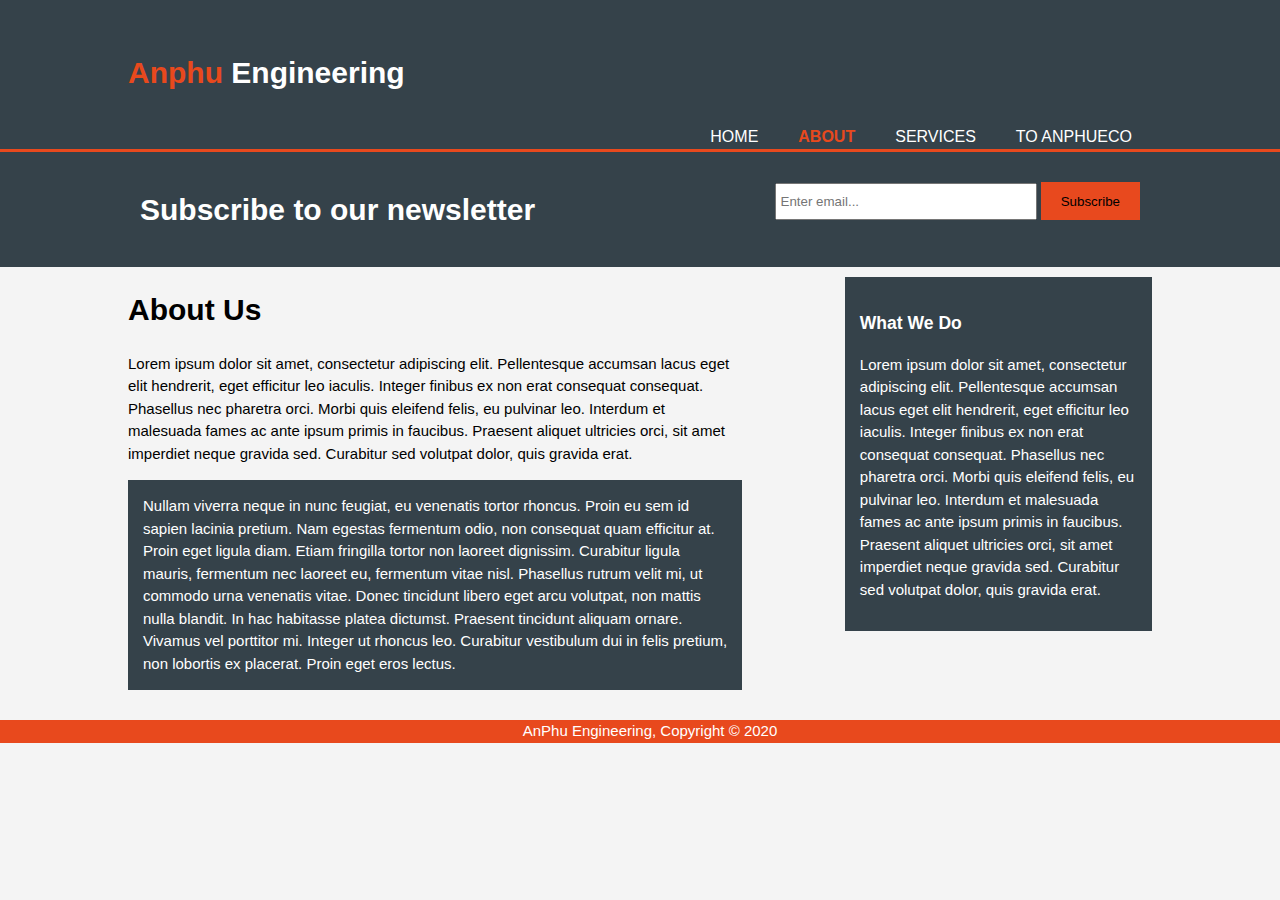
<file: Anphu_or/about.html>
<!DOCTYPE html>
<html lang="en" dir="ltr">
  <head>
    <meta charset="utf-8">
    <meta name="viewport" content="with=device-with">
    <meta name="description" content="Affordable and professional engineering">
    <meta name="keyword" content="hardware design, affordable software design">
    <meta name="author" content="Bradtraversy">
    <title>Anphueco | About</title>
    <link rel="stylesheet" href="./css/style.css">
  </head>
  <body>
<header>
  <div class="container">
    <div class="brading">
      <h1><span class="highlight">Anphu</span> Engineering</h1>
    </div>
    <nav>
      <ul>
        <li ><a href="index.html">Home</a></li>
        <li class="current"><a href="about.html">About</a></li>
       <li><a href="services.html">Services</a></li>
       <li><a href="https://www.anphueco.com/">To Anphueco</a></li>
      </ul>
    </nav>
  </div>
</header>

<section id="newsletter">
  <div class="container">
    <h1>Subscribe to our newsletter</h1>
    <form class="" action="index.html" method="post">
      <input type="email" placeholder="Enter email...">
      <button type="submit" class="button_1">Subscribe</button>
    </form>
  </div>

</section>
<section id="main">
  <div class="container">
<article id="main-col">
  <h1 class="page title">About Us</h1>
  <p >Lorem ipsum dolor sit amet, consectetur adipiscing elit. Pellentesque accumsan lacus eget elit hendrerit, eget efficitur leo iaculis. Integer finibus ex non erat consequat consequat. Phasellus nec pharetra orci. Morbi quis eleifend felis, eu pulvinar leo. Interdum et malesuada fames ac ante ipsum primis in faucibus. Praesent aliquet ultricies orci, sit amet imperdiet neque gravida sed. Curabitur sed volutpat dolor, quis gravida erat.
  </p>
  <p class="dark">
Nullam viverra neque in nunc feugiat, eu venenatis tortor rhoncus. Proin eu sem id sapien lacinia pretium. Nam egestas fermentum odio, non consequat quam efficitur at. Proin eget ligula diam. Etiam fringilla tortor non laoreet dignissim. Curabitur ligula mauris, fermentum nec laoreet eu, fermentum vitae nisl. Phasellus rutrum velit mi, ut commodo urna venenatis vitae. Donec tincidunt libero eget arcu volutpat, non mattis nulla blandit. In hac habitasse platea dictumst. Praesent tincidunt aliquam ornare. Vivamus vel porttitor mi. Integer ut rhoncus leo. Curabitur vestibulum dui in felis pretium, non lobortis ex placerat. Proin eget eros lectus.
  </p>
</article>
<aside id="sidebar">
  <div class="dark">
    <h3>What We Do</h3>
    <p>Lorem ipsum dolor sit amet, consectetur adipiscing elit. Pellentesque accumsan lacus eget elit hendrerit, eget efficitur leo iaculis. Integer finibus ex non erat consequat consequat. Phasellus nec pharetra orci. Morbi quis eleifend felis, eu pulvinar leo. Interdum et malesuada fames ac ante ipsum primis in faucibus. Praesent aliquet ultricies orci, sit amet imperdiet neque gravida sed. Curabitur sed volutpat dolor, quis gravida erat.</p>
  </div>
</aside>
  </div>
</section>
<footer>
<p>AnPhu Engineering, Copyright &copy; 2020 </p>
</footer>
  </body>
</html>
</file>
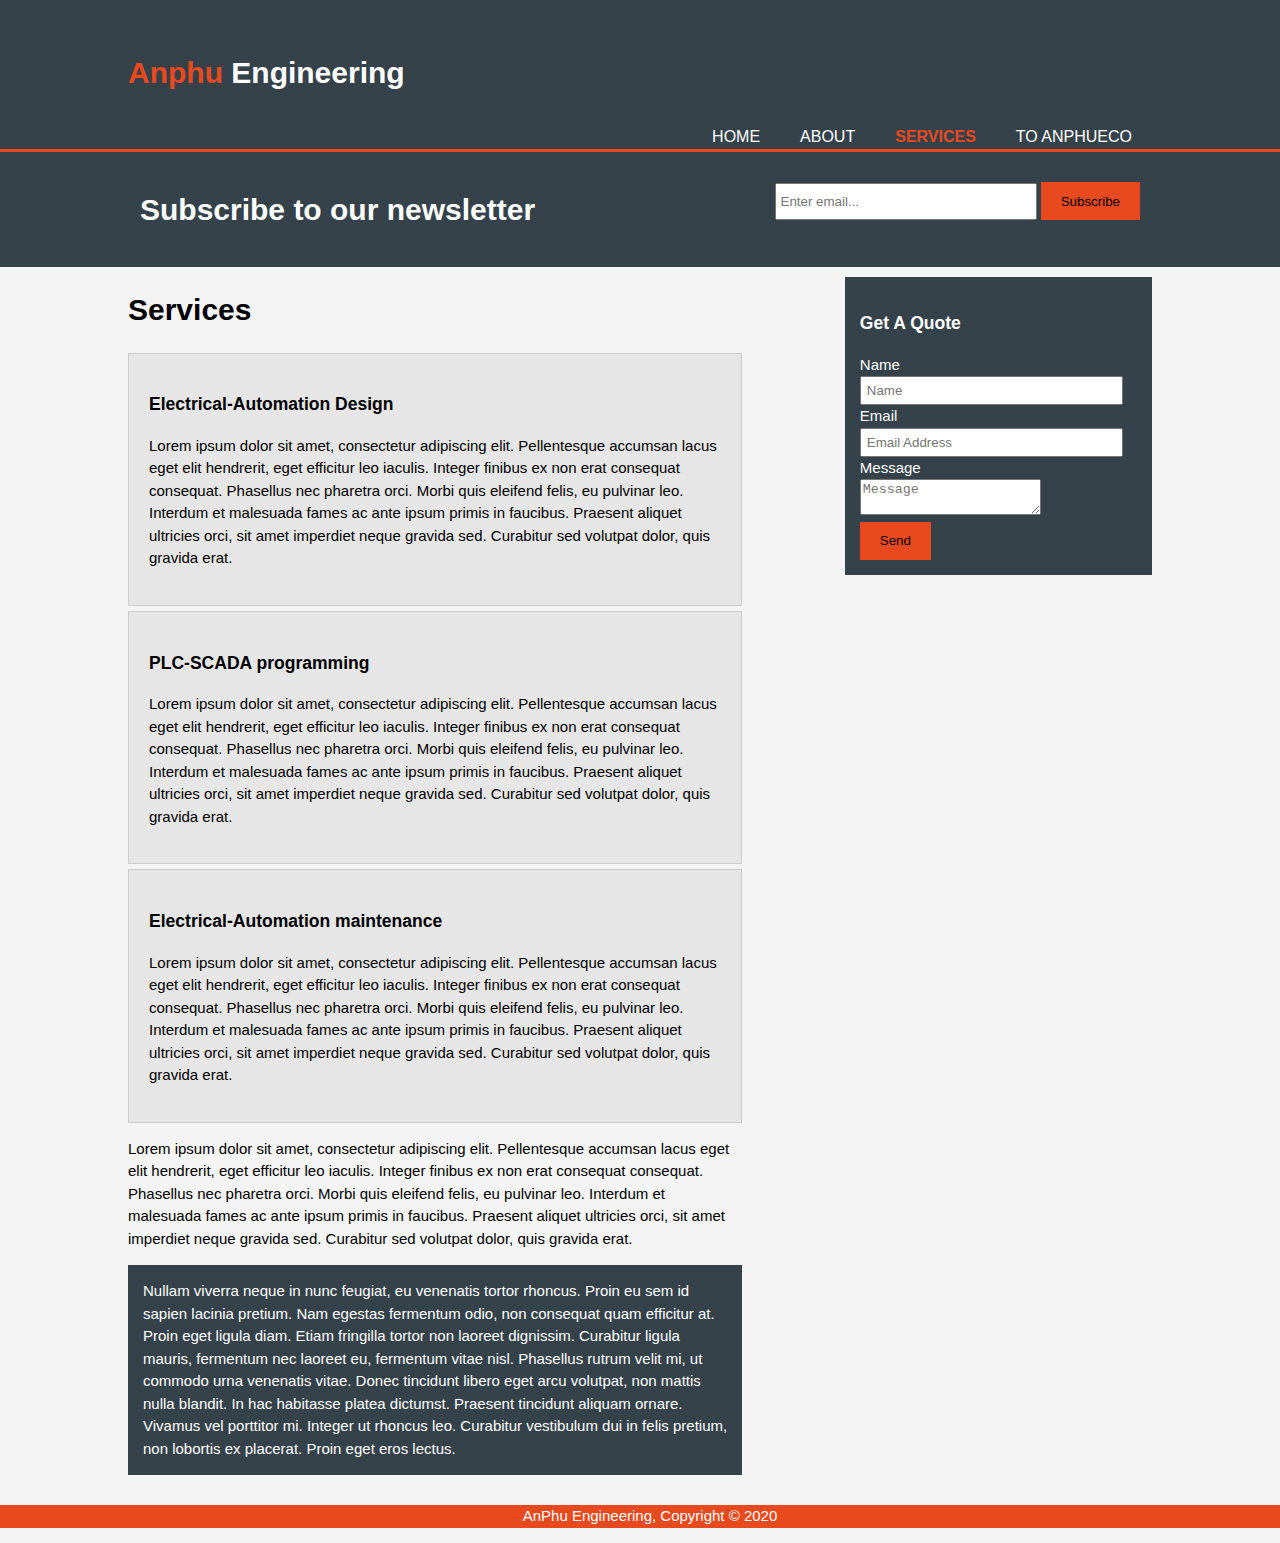
<file: Anphu_or/services.html>
<!DOCTYPE html>
<html lang="en" dir="ltr">
  <head>
    <meta charset="utf-8">
    <meta name="viewport" content="with=device-with">
    <meta name="description" content="Affordable and professional engineering">
    <meta name="keyword" content="hardware design, affordable software design">
    <meta name="author" content="Bradtraversy">
    <title>Anphueco |Services</title>
    <link rel="stylesheet" href="./css/style.css">
  </head>
  <body>
<header>
  <div class="container">
    <div class="brading">
      <h1><span class="highlight">Anphu</span> Engineering</h1>
    </div>
    <nav>
      <ul>
        <li ><a href="index.html">Home</a></li>
        <li ><a href="about.html">About</a></li>
       <li class="current"><a href="services.html">Services</a></li>
       <li><a href="https://www.anphueco.com/">To Anphueco</a></li>
      </ul>
    </nav>
  </div>
</header>

<section id="newsletter">
  <div class="container">
    <h1>Subscribe to our newsletter</h1>
    <form class="" action="index.html" method="post">
      <input type="email" placeholder="Enter email...">
      <button type="submit" class="button_1">Subscribe</button>
    </form>
  </div>

</section>
<section id="main">
  <div class="container">
<article id="main-col">
  <h1 class="page title">Services</h1>
  <ul id="Services">
    <li>
        <h3>Electrical-Automation Design</h3>
        <p >Lorem ipsum dolor sit amet, consectetur adipiscing elit. Pellentesque accumsan lacus eget elit hendrerit, eget efficitur leo iaculis. Integer finibus ex non erat consequat consequat. Phasellus nec pharetra orci. Morbi quis eleifend felis, eu pulvinar leo. Interdum et malesuada fames ac ante ipsum primis in faucibus. Praesent aliquet ultricies orci, sit amet imperdiet neque gravida sed. Curabitur sed volutpat dolor, quis gravida erat.</p>
    </li>
    <li>
        <h3>PLC-SCADA programming</h3>
        <p >Lorem ipsum dolor sit amet, consectetur adipiscing elit. Pellentesque accumsan lacus eget elit hendrerit, eget efficitur leo iaculis. Integer finibus ex non erat consequat consequat. Phasellus nec pharetra orci. Morbi quis eleifend felis, eu pulvinar leo. Interdum et malesuada fames ac ante ipsum primis in faucibus. Praesent aliquet ultricies orci, sit amet imperdiet neque gravida sed. Curabitur sed volutpat dolor, quis gravida erat.</p>
    </li>
    <li>
        <h3>Electrical-Automation maintenance</h3>
        <p >Lorem ipsum dolor sit amet, consectetur adipiscing elit. Pellentesque accumsan lacus eget elit hendrerit, eget efficitur leo iaculis. Integer finibus ex non erat consequat consequat. Phasellus nec pharetra orci. Morbi quis eleifend felis, eu pulvinar leo. Interdum et malesuada fames ac ante ipsum primis in faucibus. Praesent aliquet ultricies orci, sit amet imperdiet neque gravida sed. Curabitur sed volutpat dolor, quis gravida erat.</p>
    </li>
  </ul>
  <p >Lorem ipsum dolor sit amet, consectetur adipiscing elit. Pellentesque accumsan lacus eget elit hendrerit, eget efficitur leo iaculis. Integer finibus ex non erat consequat consequat. Phasellus nec pharetra orci. Morbi quis eleifend felis, eu pulvinar leo. Interdum et malesuada fames ac ante ipsum primis in faucibus. Praesent aliquet ultricies orci, sit amet imperdiet neque gravida sed. Curabitur sed volutpat dolor, quis gravida erat.
  </p>
  <p class="dark">
Nullam viverra neque in nunc feugiat, eu venenatis tortor rhoncus. Proin eu sem id sapien lacinia pretium. Nam egestas fermentum odio, non consequat quam efficitur at. Proin eget ligula diam. Etiam fringilla tortor non laoreet dignissim. Curabitur ligula mauris, fermentum nec laoreet eu, fermentum vitae nisl. Phasellus rutrum velit mi, ut commodo urna venenatis vitae. Donec tincidunt libero eget arcu volutpat, non mattis nulla blandit. In hac habitasse platea dictumst. Praesent tincidunt aliquam ornare. Vivamus vel porttitor mi. Integer ut rhoncus leo. Curabitur vestibulum dui in felis pretium, non lobortis ex placerat. Proin eget eros lectus.
  </p>
</article>
<aside id="sidebar">
  <div class="dark">
    <h3>Get A Quote</h3>
    <form class="quote">
      <div >
        <label>Name</label><br>
        <input type="text" placeholder="Name">
      </div>
      <div >
        <label>Email</label><br>
        <input type="text" placeholder="Email Address">
      </div>
      <div >
        <label>Message</label><br>
        <textarea placeholder="Message"></textarea>
      </div>
      <button class="button_1" type="submit">Send</button>
    </form>
  </div>
</aside>
</div>
</section>
<footer>
<p>AnPhu Engineering, Copyright &copy; 2020 </p>
</footer>
  </body>
</html>
</file>
<file: Anphu_or/css/style.css>
body{

  font: 15px/1.5 arial, helvetica, sans-serif;
  padding: 0;
  margin: 0;
  background-color: #f4f4f4;
}
/* Global*/
.container{
width: 80%;
margin: auto;
overflow: hidden;
}
ul{
margin: 0;
padding: 0;
}
.button_1{
  height: 38px;
  background: #e8491e;
  border: 0;
  padding-left: 20px;
  padding-right: 20px;
  color: #ffffff:
}
.dark{
  padding: 15px;
  background: #35424a;
  color: #ffffff;
  margin-top: 10px;
  margin-bottom: 10px;
}
/*Header*/
header {
  background: #35424a;
  color: #ffffff;
  padding-top: 30px;
  min-height: 70px;
  border-bottom: #e8491d 3px solid;

}
header a{
color: #ffffff;
text-decoration: none;
text-transform: uppercase;
font-size: 16px;
}
/*
header ul{
margin: 0;
padding: 0;
}
*/
header li{
float: left;
display: inline;
padding: 0 20px 0 20px;
}
header #branding{
  float: left;
}
header #branding h1{
  margin: 0;

}
header nav{
  float: right;
  margin-top: 10px;
}
header .highlight, header .current a{
  color: #e8491d;
  font-weight: bold;
}
header a:hover {
  color: #cccccc;
  font-weight: bold;
}
/*Showcase*/
#showcase {
min-height:400px;
background-image: url('../img/showcase.jpg') no repeat 0-400px;
text-align: center;
color: #ffffff;
}
#showcase h1{
  margin-top: 100px;
  font-size: 55px;
  margin-bottom: 10px;
}
#showcase p{
  font-size: 20px;
}
/*newsletter*/
#newsletter{
  padding: 15px;
  color: #ffffff;
  background: #35424a
}

#newsletter h1{
  float: left;
}
#newsletter form{
  float: right;
  margin-top: 15px;
}
#newsletter input[type="email"]{
  padding: 4px;
  height: 25px;
  width: 250px;
}
/*Boxes*/
#boxes{
  margin-top: 20px;
}
#boxes .box{
float: left;
text-align: center;
  float: left;width: 30%;
  padding-left:  10px;
}
#boxes .box img{
  width:  90px;
}
/* sidebar*/
aside#sidebar{
  float: right;
  width: 30%;
  margin-top: 0px;
}
aside#sidebar .quote input, aside#sidebar .textarea{
  width: 90%;
  padding: 5px;
}
article#main-col{
  float: left;
  width: 60%;
}
/*Services*/
ul#Services li{
  list-style: none;
  padding: 20px;
  border: #cccccc solid 1px;
  margin-bottom: 5px;
  background: #e6e6e6;
}

footer{
  padding-left:  20px;
  margin-top: 20px;
  color: #ffffff;
  background-color: #e8491d;
  text-align: center;
}
/* Media Query*/
/*@@media (max-width: 768px) {
  body{
    display: none;
  }
}*/
@media(max-width: 768px) {
  header #branding,
  header nav,
  header nav li,
  #newsletter h1,
  #newsletter form,
  #boxes .box,
  #article#main-col,
  aside#sidebar{
    float: none;
    text-align: center;
    width: 100%;
    }
    header{
      padding-bottom: 20px;
    }
    #showcase h1{
      margin-top: 40px;
    }
    #newsletter button, .quote button{
      display: block;
      width: 100%
    }
    #newsletter form input [type = "email"], .quote input, .quote textarea{
      width: 100%;
      margin-bottom: 5px;
    }
}
</file>
